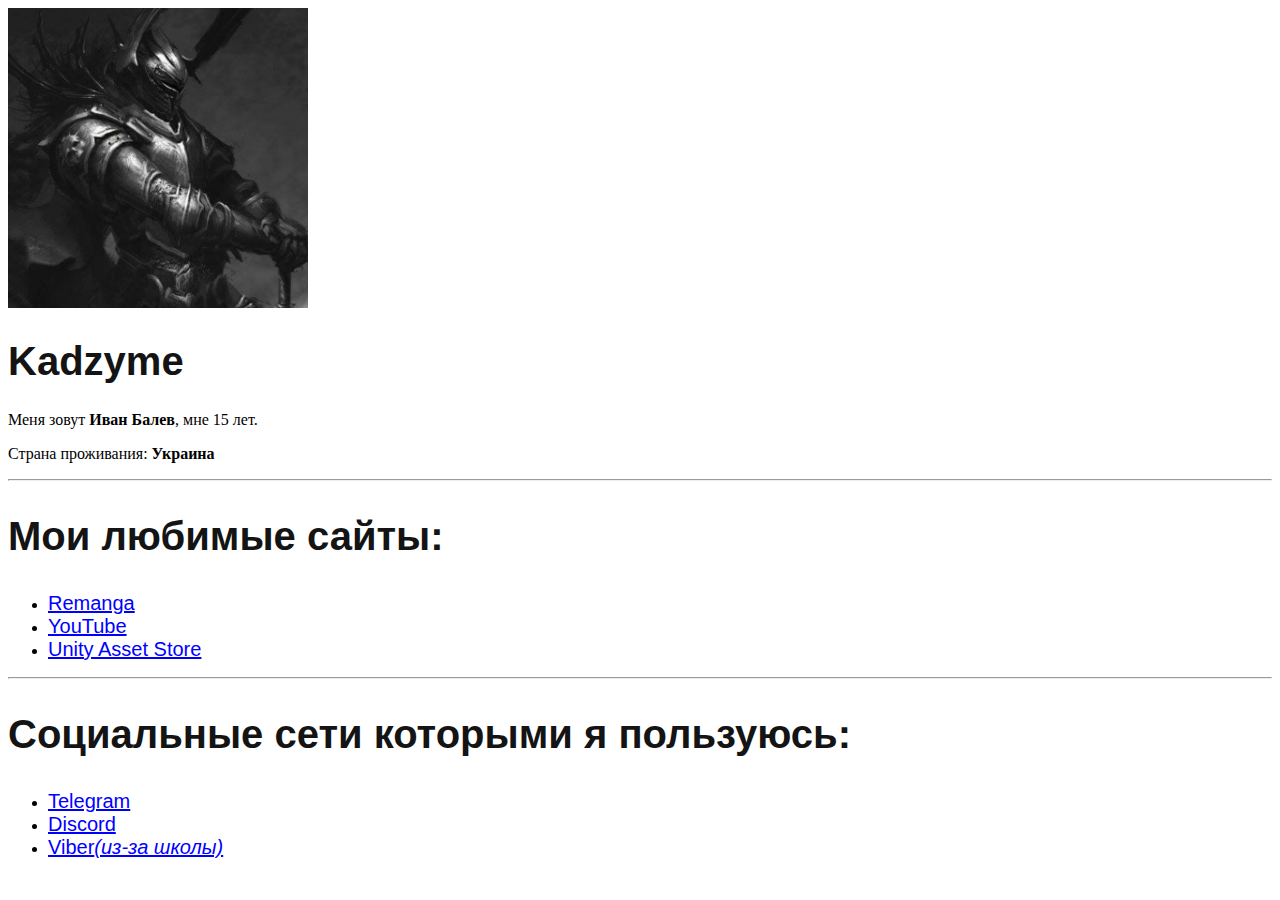
<file: index.html>
<!DOCTYPE html>
<html lang="ru">

<head>
  <meta charset="UTF-8">
  <meta http-equiv="X-UA-Compatible" content="IE=edge">
  <meta name="viewport" content="width=device-width, initial-scale=1.0">
  <link rel="stylesheet" href="style.css">
  <title>Автобиография</title>
</head>

<body>
  <img src="Avatar.jpg" alt="Avatar" width="300"></img>
  <h1  class="header">Kadzyme</h1>
  <p>Меня зовут <b>Иван Балев</b>, мне 15 лет.</p>
  <p>Страна проживания: <strong>Украина</strong></p>
  <hr>
  <h2  class="header">Мои любимые сайты:</h2>
  <ul>
    <li>
      <a class="link" href="https://remanga.org/" target="_blank" lang="en">Remanga</a>
    </li>
    <li>
      <a class="link" href="https://www.youtube.com/" target="_blank" lang="en">YouTube</a>
    </li>
    <li>
      <a class="link" href="https://assetstore.unity.com/" target="_blank" lang="en">Unity Asset Store</a>
    </li>
  </ul>
  <hr>
  <h2  class="header">Социальные сети которыми я пользуюсь:</h2>
  <ul>
    <li>
      <a class="link" href="https://telegram.org/" target="_blank" lang="en">Telegram</a>
    </li>
    <li>
      <a class="link" href="https://discord.com/" target="_blank" lang="en">Discord</a>
    </li>
    <li>
      <a class="link" href="https://www.viber.com/" target="_blank" lang="en">Viber<i lang="ru">(из-за школы)</i></a>
    </li>
  </ul>

</body>

</html>
</file>
<file: style.css>
.link {
  color: blue;
  font-family: "Franklin Gothic Medium", "Arial Narrow", Arial, sans-serif;
  font-size: 20px;
}

.link:hover {
  color: red;
  font-size: 25px;
}

.header {
  color: rgb(20, 20, 20);
  font-size: 40px;
  font-family: "Franklin Gothic Medium", "Arial Narrow", Arial, sans-serif;
}
</file>
